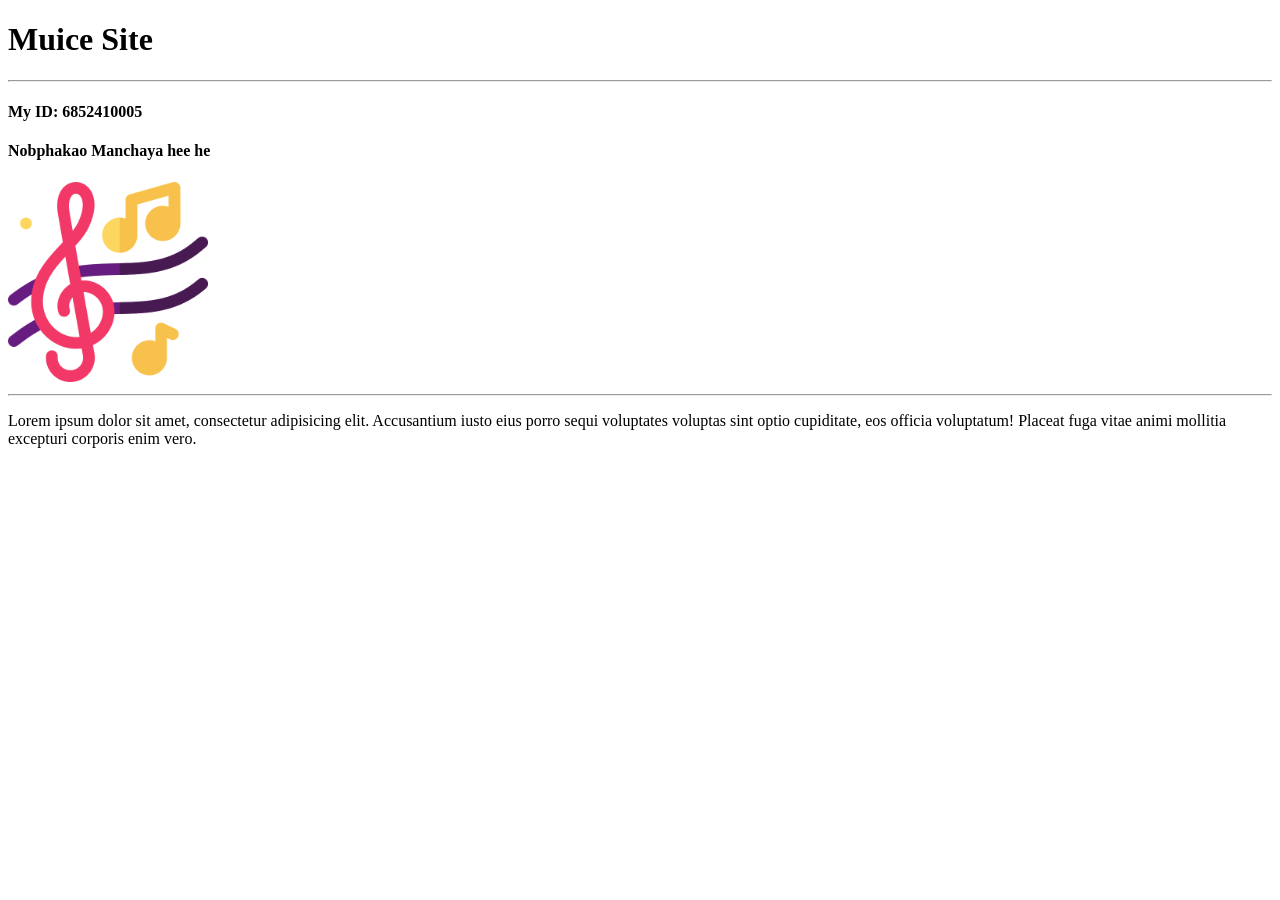
<file: index.html>
<!DOCTYPE html>
<html lang="en">
<head>
    <meta charset="UTF-8">
    <meta name="viewport" content="width=device-width, initial-scale=1.0">
    <title>Muice site</title>
    <link rel="shortcut icon" type="image/x-icon" href="./images/itunes.png">
</head>
<body>
<h1>Muice Site</h1>
<hr>
<h4>My ID: 6852410005</h4>
<h4>Nobphakao Manchaya hee he</h4>
<img src="./images/music.png" alt="iTunes Icon" width="200" height="200">
<hr>
<p>Lorem ipsum dolor sit amet, consectetur adipisicing elit. Accusantium iusto 
    eius porro sequi voluptates voluptas sint optio cupiditate, eos officia voluptatum! 
    Placeat fuga vitae animi mollitia excepturi corporis enim vero.
</p>
</body>
</html>
</file>
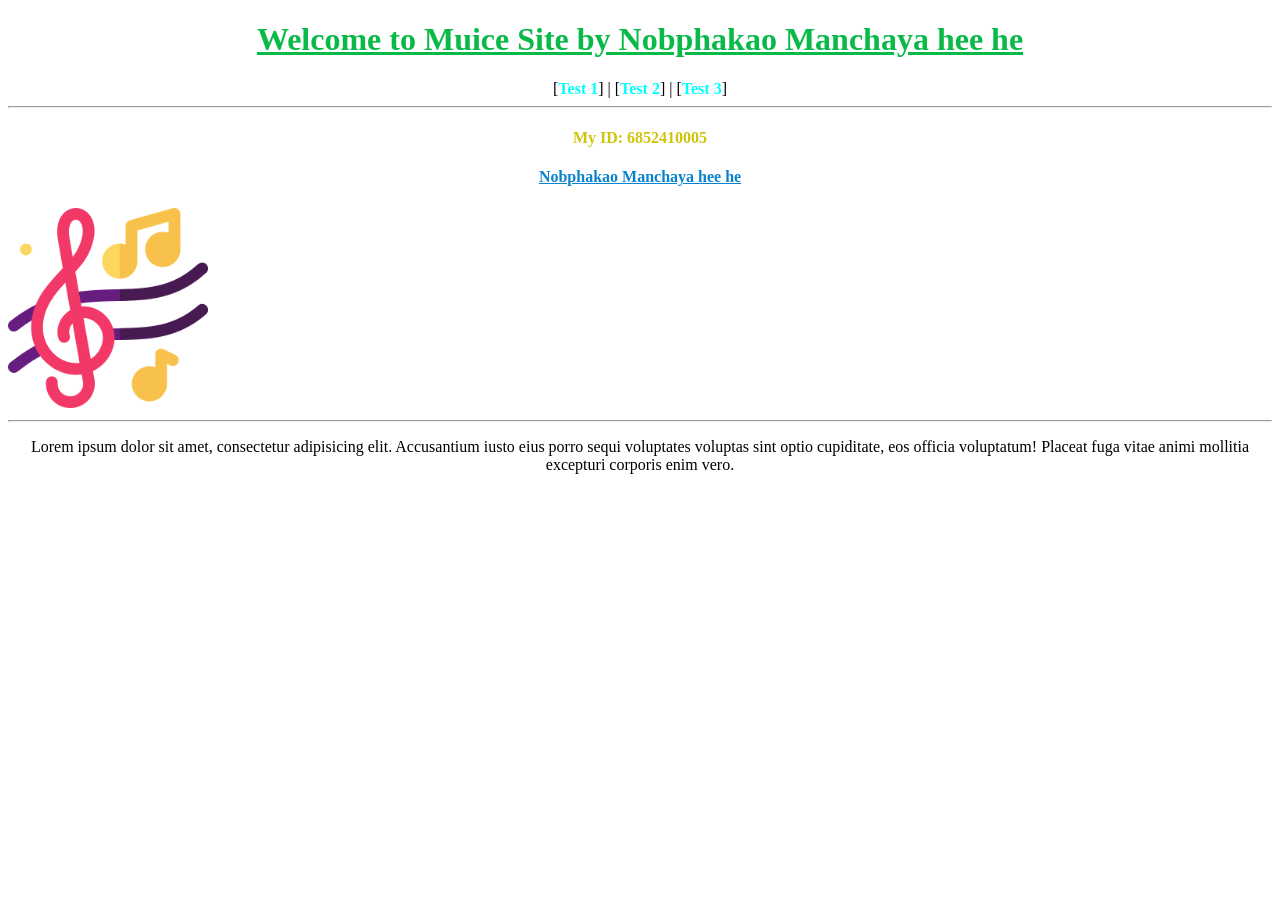
<file: index_oringinal.html>
<!DOCTYPE html>
<html lang="en">
<head>
    <meta charset="UTF-8">
    <meta name="viewport" content="width=device-width, initial-scale=1.0">
    <title>Muice site</title>
    <link rel="shortcut icon" type="image/x-icon" href="./images/itunes.png">
    <style>
        h4{
            text-align: center;
        }
        #hee{
            color: #CFC40A;
        }
        #he{
            color: #0A83CF;
        }
        .A{
            text-decoration: underline;
        }
        imp{
            display: block;
            margin: 50px auto;
            border: 2px solid #0DBDBD;
            border-radius: 20px;
            box-shadow: 0 0 10px #0C117D
        }
        a{
            text-decoration: none;
            font-weight: bold;
            color: aqua;
        }
        a :hover{
            color: #c0260b;
            font-size: 32px;
        }   
    </style>
</head>
<body>
<h1 style="text-align: center; color: #09BA48;" class="A">
    Welcome to Muice Site by Nobphakao Manchaya hee he
</h1>
<div style="text-align: center;">
    [<a href="test01.html">Test 1</a>]
    |
    [<a href="test02.html">Test 2</a>]
    |
    [<a href="test03.html">Test 3</a>]
</div>
<hr>
<h4 id="hee">
    My ID: 6852410005
</h4>
<h4 id="he" class="A">
    Nobphakao Manchaya hee he
</h4>
<img src="./images/music.png" alt="iTunes Icon" width="200" height="200">
<hr>
<p style="text-align: center; padding: 0px 0 100px;">
    Lorem ipsum dolor sit amet, consectetur adipisicing elit. Accusantium iusto 
    eius porro sequi voluptates voluptas sint optio cupiditate, eos officia voluptatum! 
    Placeat fuga vitae animi mollitia excepturi corporis enim vero.
</p>
</body>
</html>
</file>
